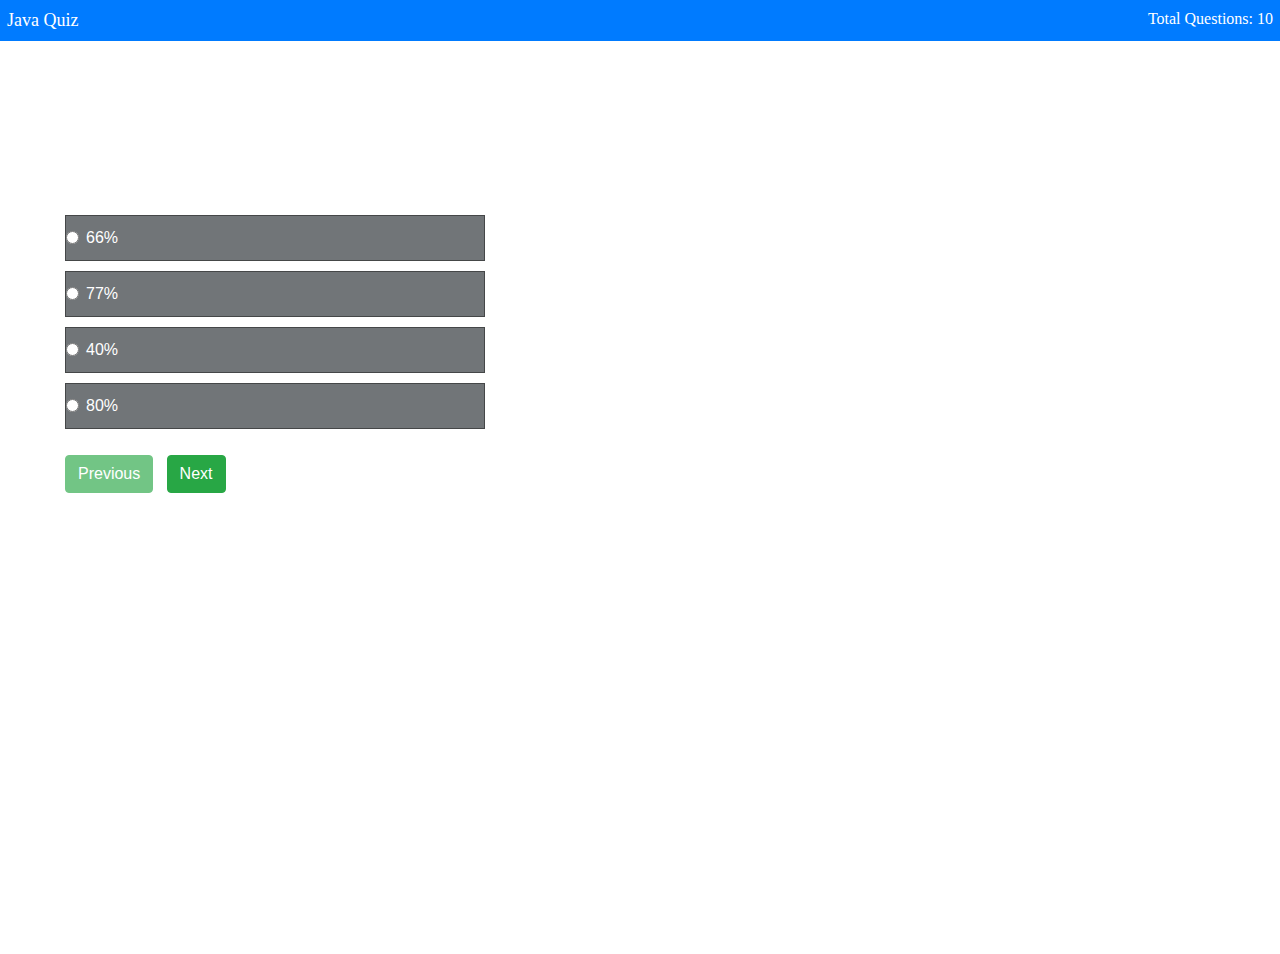
<file: index.html>
<!DOCTYPE html>
<head>
    <meta charset="UTF-8">
    <meta http-equiv="X-UA-Compatible" content="IE=edge">
    <meta name="viewport" content="width=device-width, initial-scale=1.0">
    <title>Javascript Quiz</title>
    <link rel="stylesheet" href="css.css">
    <link rel="stylesheet" href="https://cdnjs.cloudflare.com/ajax/libs/font-awesome/4.7.0/css/font-awesome.css">
    <link rel="stylesheet" href="https://cdnjs.cloudflare.com/ajax/libs/twitter-bootstrap/4.0.0-alpha.6/css/bootstrap.min.css">
    </head>
    <body>
    <header class="header bg-primary">
    <div class="left-title">Java Quiz</div>
    <div class="right-title">Total Questions: <span id="tque"></span></div>
    <div class="clearfix"></div>
    </header>
    <div class="content">
    <div class="container-fluid">
    <div class="row">
    <div class="col-sm-12">
    <div id="result" class="quiz-body">
    <form name="quizForm" onSubmit="">
    <fieldset class="form-group">
    <h4><span id="qid">1.</span> <span id="question"></span></h4>
    <div class="option-block-container" id="question-options">
    </div> <!-- End of option block -->
    </fieldset>
    <button name="previous" id="previous" class="btn btn-success">Previous</button>
    &nbsp;
    <button name="next" id="next" class="btn btn-success">Next</button>
    </form>
    </div>
    </div> <!-- End of col-sm-12 -->
    </div> <!-- End of row -->
    </div> <!-- ENd of container fluid -->
    </div> <!-- End of content -->
    <script src="https://cdnjs.cloudflare.com/ajax/libs/jquery/3.1.1/jquery.min.js"></script>
    <script src="https://cdnjs.cloudflare.com/ajax/libs/twitter-bootstrap/4.0.0-alpha.6/js/bootstrap.min.js"></script>
    <script src="script.js"></script>
    </body>
    </html>
</file>
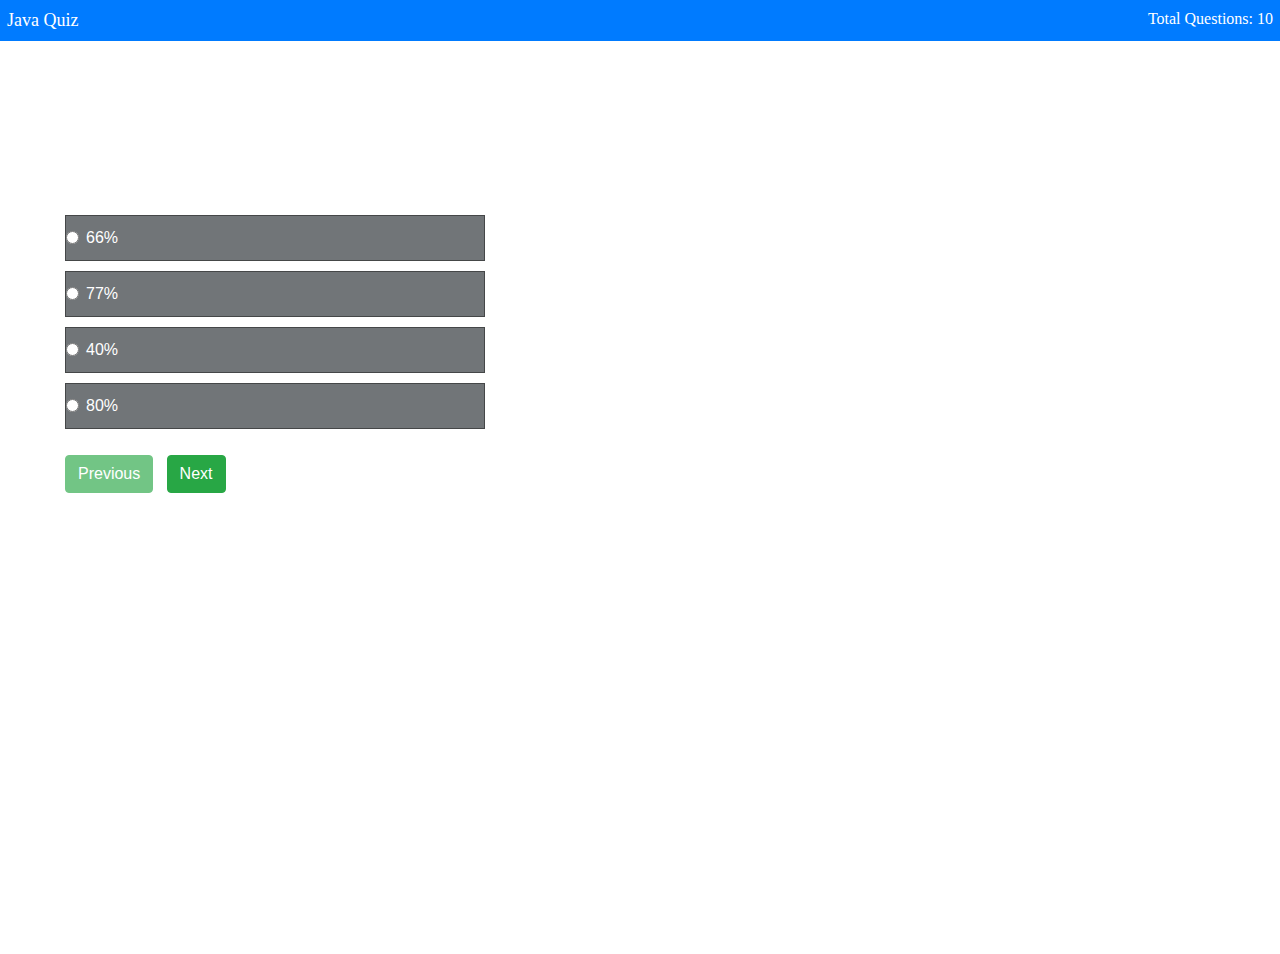
<file: website.html>
<!DOCTYPE html>
<head>
    <meta charset="UTF-8">
    <meta http-equiv="X-UA-Compatible" content="IE=edge">
    <meta name="viewport" content="width=device-width, initial-scale=1.0">
    <title>Javascript Quiz</title>
    <link rel="stylesheet" href="css.css">
    <link rel="stylesheet" href="https://cdnjs.cloudflare.com/ajax/libs/font-awesome/4.7.0/css/font-awesome.css">
    <link rel="stylesheet" href="https://cdnjs.cloudflare.com/ajax/libs/twitter-bootstrap/4.0.0-alpha.6/css/bootstrap.min.css">
    </head>
    <body>
    <header class="header bg-primary">
    <div class="left-title">Java Quiz</div>
    <div class="right-title">Total Questions: <span id="tque"></span></div>
    <div class="clearfix"></div>
    </header>
    <div class="content">
    <div class="container-fluid">
    <div class="row">
    <div class="col-sm-12">
    <div id="result" class="quiz-body">
    <form name="quizForm" onSubmit="">
    <fieldset class="form-group">
    <h4><span id="qid">1.</span> <span id="question"></span></h4>
    <div class="option-block-container" id="question-options">
    </div> <!-- End of option block -->
    </fieldset>
    <button name="previous" id="previous" class="btn btn-success">Previous</button>
    &nbsp;
    <button name="next" id="next" class="btn btn-success">Next</button>
    </form>
    </div>
    </div> <!-- End of col-sm-12 -->
    </div> <!-- End of row -->
    </div> <!-- ENd of container fluid -->
    </div> <!-- End of content -->
    <script src="https://cdnjs.cloudflare.com/ajax/libs/jquery/3.1.1/jquery.min.js"></script>
    <script src="https://cdnjs.cloudflare.com/ajax/libs/twitter-bootstrap/4.0.0-alpha.6/js/bootstrap.min.js"></script>
    <script src="script.js"></script>
    </body>
    </html>
</file>
<file: css.css>
body{
    background-image: url(https://i.postimg.cc/sX39Yn6V/pic.jpg);
    background-position: center;
    background-size: cover;
    height: 100vh;
    color:#fff
}
.content {
    margin-top: 54px;
    }
    .header {
    padding: 7px;
    position: fixed;
    top: 0;
    width: 100%;
    z-index: 9999;
    }
    .left-title {
    width: 80px;
    color: #ffffff;
    font-size: 18px;
    font-family: 'Times New Roman', Times, serif; 
    float: left;
    }
    .right-title {
    width: 150px;
    text-align: right;
    font-family: 'Times New Roman', Times, serif;
    float: right;
    color: #fff;
    }
    .quiz-body {
    margin-top: 12px;
    padding-top: 100px;
    padding-left: 50px;    
    color:#ffffff
    }
    .option-block-container {
    margin-top: 20px;
    max-width: 420px;
    }
    .option-block {
    padding: 10px;
    background: rgb(113, 117, 120);
    border: 1px solid #454748;
    margin-bottom: 10px;
    cursor: pointer;
    }
    .result-question {
    font-weight: bold;
    }
    .c-wrong {
    margin-left: 20px;
    color: #ff0000;
    }
    .c-correct {
    margin-left: 20px;
    color: green;
    }
    .last-row {
    border-bottom: 1px solid #ccc;
    padding-bottom: 25px;
    margin-bottom: 25px;
    }
    .res-header {
    border-bottom: 1px solid #ccc;
    margin-bottom: 15px;
    padding-bottom: 15px;
    }
    .option-block:hover{
        cursor: pointer;
        border: 2px solid #dcd8d8;
        color:#01080f;
        background-color:#50b397
    }
    .option.active{
        background-color:#87898a;
        color: #000000
    }
</file>
